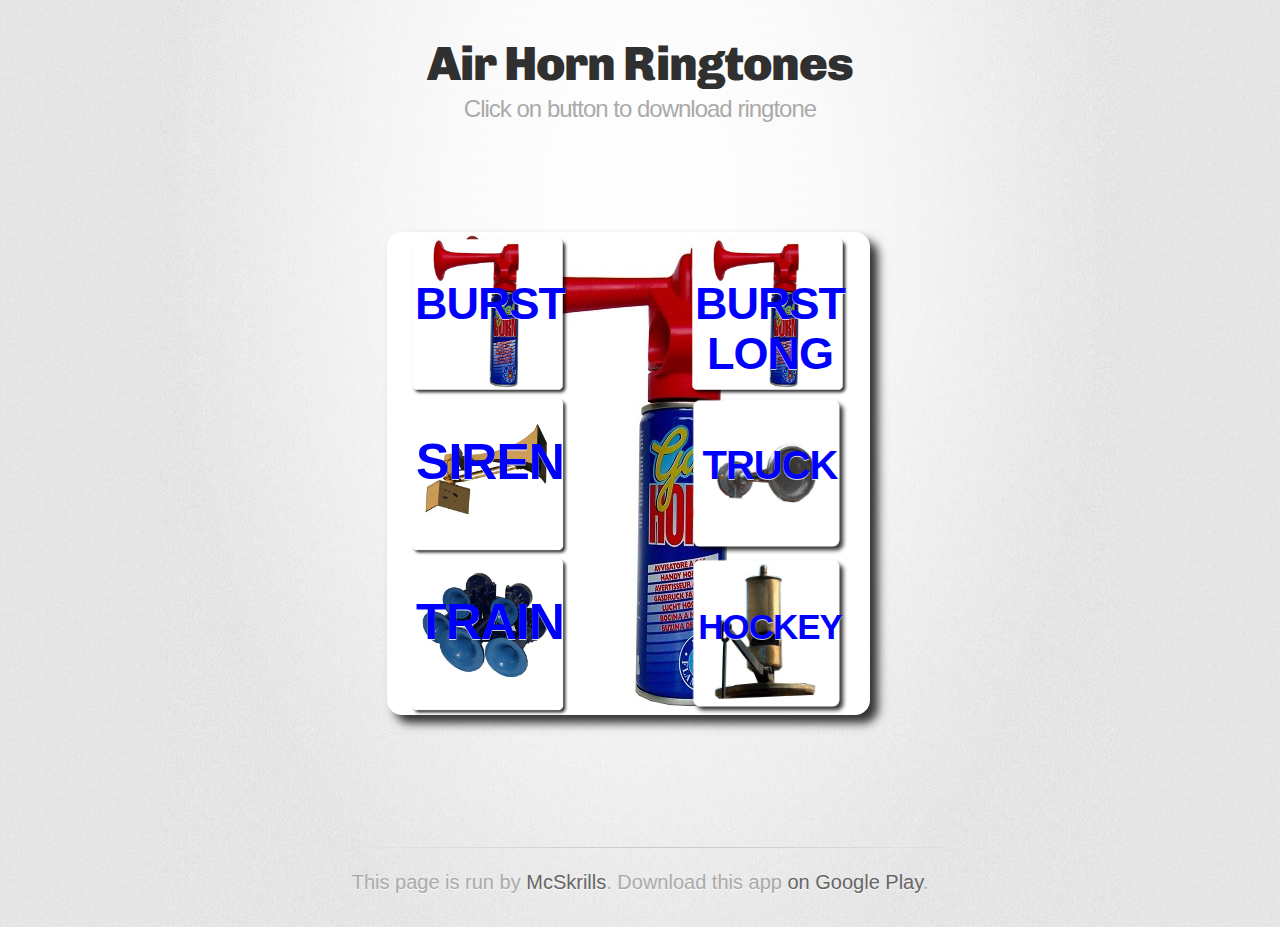
<file: index.html>
<!DOCTYPE html>
<html>
  <head>
    <meta charset='utf-8'>
    <link href='https://fonts.googleapis.com/css?family=Chivo:900' rel='stylesheet' type='text/css'>
    <link rel="stylesheet" type="text/css" href="stylesheets/stylesheet.css" media="screen">
    <title>Air Horn Ringtones</title>
  </head>

  <body>
    <div id="container">
      <div class="inner">

        <header>
          <h1>Air Horn Ringtones</h1>
          <h2>Click on button to download ringtone</h2>
        </header>

        <section id="main_content">
          <div id="soundboard">
              <div id="burst"><a href="https://drive.google.com/uc?export=download&id=0Byad3ALvrm3zUXFCWnRDVUg0QVE" class="button" download><span>BURST</span></a></div>
              <div id="long-burst"><a href="https://drive.google.com/uc?export=download&id=0Byad3ALvrm3zaVJ1SzVndk11RlE" class="button" download><span>BURST<br>LONG</span></a></div>
              <div id="siren"><a href="https://drive.google.com/uc?export=download&id=0Byad3ALvrm3za1BDRGtndnBUM2s" class="button" download><span>SIREN</span></a></div>
              <div id="truck"><a href="https://drive.google.com/uc?export=download&id=0Byad3ALvrm3zZmJaWjRUSUEtOEk" class="button" download><span>TRUCK</span></a></div>
              <div id="train"><a href="https://drive.google.com/uc?export=download&id=0Byad3ALvrm3zZzJnaldQUWJyaUE"  class="button" download><span>TRAIN</span></a></div>
              <div id="hockey"><a href="https://drive.google.com/uc?export=download&id=0Byad3ALvrm3zcE5EWS1yeUpJOEU"  class="button" download><span>HOCKEY</span></a></div>
          </div> 
        </section>        

        <footer>
          This page is run by <a href="https://play.google.com/store/search?q=mcskrills&hl=en">McSkrills</a>. Download this app <a href="https://play.google.com/store/apps/details?id=com.mcskrills.AirHornsMAX&hl=en">on Google Play</a>.
        </footer>

        
      </div>
    </div>
  </body>
</html>
</file>
<file: stylesheets/stylesheet.css>
/* http://meyerweb.com/eric/tools/css/reset/
   v2.0 | 20110126
   License: none (public domain)
*/
html, body, div, span, applet, object, iframe,
h1, h2, h3, h4, h5, h6, p, blockquote, pre,
a, abbr, acronym, address, big, cite, code,
del, dfn, em, img, ins, kbd, q, s, samp,
small, strike, strong, sub, sup, tt, var,
b, u, i, center,
dl, dt, dd, ol, ul, li,
fieldset, form, label, legend,
table, caption, tbody, tfoot, thead, tr, th, td,
article, aside, canvas, details, embed,
figure, figcaption, footer, header, hgroup,
menu, nav, output, ruby, section, summary,
time, mark, audio, video {
	padding: 0;
	margin: 0;
	font: inherit;
	font-size: 100%;
	vertical-align: baseline;
	border: 0;
}
/* HTML5 display-role reset for older browsers */
article, aside, details, figcaption, figure,
footer, header, hgroup, menu, nav, section {
	display: block;
}
body {
	line-height: 1;
}
ol, ul {
	list-style: none;
}
blockquote, q {
	quotes: none;
}
blockquote:before, blockquote:after,
q:before, q:after {
	content: '';
	content: none;
}
table {
	border-spacing: 0;
	border-collapse: collapse;
}

/* LAYOUT STYLES */
body {
  font-family: 'Helvetica Neue', Helvetica, Arial, serif;
  font-size: 1em;
  line-height: 1.5;
  color: #6d6d6d;
  text-shadow: 0 1px 0 rgba(255, 255, 255, 0.8);
  background: #e7e7e7 url(../images/body-bg.png) 0 0 repeat;
}

header {
  padding-top: 35px;
  padding-bottom: 25px;
}

header h1 {
  font-family: 'Chivo', 'Helvetica Neue', Helvetica, Arial, serif;
  font-size: 48px; font-weight: 900;
  line-height: 1.2;
  color: #303030;
  letter-spacing: -1px;
}

header h2 {
  font-size: 24px;
  font-weight: normal;
  line-height: 1.3;
  color: #aaa;
  letter-spacing: -1px;
}

#container {
  background: transparent url(../images/highlight-bg.jpg) 50% 0 no-repeat;
}

.inner {
  width: 620px;
  margin: 0 auto;
}

#container .inner img {
  max-width: 100%;
}

#soundboard {
  height: 650px;
  background: url(../images/AirHornButton.png) no-repeat 50px;
  margin: 0 auto;
}

#burst{
	float: left;
	position:relative;
 	width:	160px;
 	height: 160px; 
	margin-top: 80px;
	margin-left: 80px;
	background: url(../images/AirHornButton.png) no-repeat;
 	background-size: cover;
}

#burst span{
	position:relative;
	top:25%;
	font-size: 45px;
}


#long-burst{
	float:right;
 	width:	160px;
 	height: 160px;
 	margin-top: 80px;
 	margin-right: 100px; 
 	left: 250px;
 	top: 100px;
	background: url(../images/AirHornButton.png) no-repeat;
 	background-size: cover;
}

#long-burst span{
	position:relative;
	top:25%;
	font-size: 45px;
}

#siren{
	float:left;
 	width:	160px;
 	height: 160px;
 	margin-left: 80px; 
 	left: 250px;
 	top: 100px;
	background: url(../images/AirSirenButton.png) no-repeat;
 	background-size: cover;
}

#siren span{
	position:relative;
	top:25%;
}

#truck{
	float:right;
 	width:	160px;
 	height: 160px;
 	margin-right: 100px; 
 	left: 250px;
 	top: 100px;
	background: url(../images/TruckHorn.png) no-repeat;
 	background-size: cover;
}

#truck span{
	position:relative;
	top:25%;
	font-size: 40px;
}

#train{
	float:left;
 	width:	160px;
 	height: 160px;
 	margin-left: 80px; 
 	left: 250px;
 	top: 100px;
	background: url(../images/TrainHorns.png) no-repeat;
 	background-size: cover;
}

#train span{
	position:relative;
	top:25%;
}

#hockey{
	float:right;
 	width:	160px;
 	height: 160px;
 	margin-right: 100px; 
 	left: 250px;
 	top: 100px;
	background: url(../images/SteamHorn.png) no-repeat;
 	background-size: cover;
}

#hockey span{
	position:relative;
	top:25%;
	font-size: 35px;
}

.button{
	display: inline-block;
	width: 100%;
	height: 100%;
	font-size: 50px;
 	font-weight: bolder;
  	text-align: center;
  	color: blue;
  	letter-spacing: -1px;
  	line-height:1;
}

code, pre {
  margin-bottom: 30px;
  font-family: Monaco, "Bitstream Vera Sans Mono", "Lucida Console", Terminal;
  font-size: 14px;
  color: #222;
}

code {
  padding: 0 3px;
  background-color: #f2f2f2;
  border: solid 1px #ddd;
}

pre {
  padding: 20px;
  overflow: auto;
  color: #f2f2f2;
  text-shadow: none;
  background: #303030;
}
pre code {
  padding: 0;
  color: #f2f2f2;
  background-color: #303030;
  border: none;
}

ul, ol, dl {
  margin-bottom: 20px;
}


/* COMMON STYLES */

hr {
  height: 1px;
  padding-bottom: 1em;
  margin-top: 1em;
  line-height: 1px;
  background: transparent url('../images/hr.png') 50% 0 no-repeat;
  border: none;
}

strong {
  font-weight: bold;
}

em {
  font-style: italic;
}

table {
  width: 100%;
  border: 1px solid #ebebeb;
}

th {
  font-weight: 500;
}

td {
  font-weight: 300;
  text-align: center;
  border: 1px solid #ebebeb;
}

form {
  padding: 20px;
  background: #f2f2f2;

}


/* GENERAL ELEMENT TYPE STYLES */

h1 {
  font-size: 32px;
  text-align: center;
}

h2 {
  margin-bottom: 8px;
  font-size: 22px;
  font-weight: bold;
  color: #303030;
  text-align: center;
}

h3 {
  margin-bottom: 8px;
  font-size: 18px;
  font-weight: bold;
  color: #d5000d;
}

h4 {
  font-size: 16px;
  font-weight: bold;
  color: #303030;
}

h5 {
  font-size: 1em;
  color: #303030;
}

h6 {
  font-size: .8em;
  color: #303030;
}

p {
  margin-bottom: 20px;
  font-weight: 300;
}

a {
  text-decoration: none;
}

p a {
  font-weight: 400;
}

blockquote {
  padding: 0 0 0 30px;
  margin-bottom: 20px;
  font-size: 1.6em;
  border-left: 10px solid #e9e9e9;
}

ul li {
  list-style-position: inside;
  list-style: disc;
  padding-left: 20px;
}

ol li {
  list-style-position: inside;
  list-style: decimal;
  padding-left: 3px;
}

dl dt {
  color: #303030;
}

footer {
  padding-top: 20px;
  padding-bottom: 30px;
  margin-top: 40px;
  font-size: 20px;
  color: #aaa;
  background: transparent url('../images/hr.png') 0 0 no-repeat;
  text-align: center;
}

footer a {
  color: #666;
}
footer a:hover {
  color: #444;
}

/* MISC */
.clearfix:after {
  display: block;
  height: 0;
  clear: both;
  visibility: hidden;
  content: '.';
}

.clearfix {display: inline-block;}
* html .clearfix {height: 1%;}
.clearfix {display: block;}

/* #Media Queries
================================================== */

/* Smaller than standard 960 (devices and browsers) */
@media only screen and (max-width: 959px) { }

/* Tablet Portrait size to standard 960 (devices and browsers) */
@media only screen and (min-width: 768px) and (max-width: 959px) { }

/* All Mobile Sizes (devices and browser) */
@media only screen and (max-width: 767px) {
  header {
    padding-top: 10px;
    padding-bottom: 10px;
  }
  #downloads {
    margin-bottom: 25px;
  }
  #download-zip, #download-tar-gz {
    display: none;
  }
  .inner {
    width: 94%;
    margin: 0 auto;
  }
}

/* Mobile Landscape Size to Tablet Portrait (devices and browsers) */
@media only screen and (min-width: 480px) and (max-width: 767px) { }

/* Mobile Portrait Size to Mobile Landscape Size (devices and browsers) */
@media only screen and (max-width: 479px) { }
</file>
